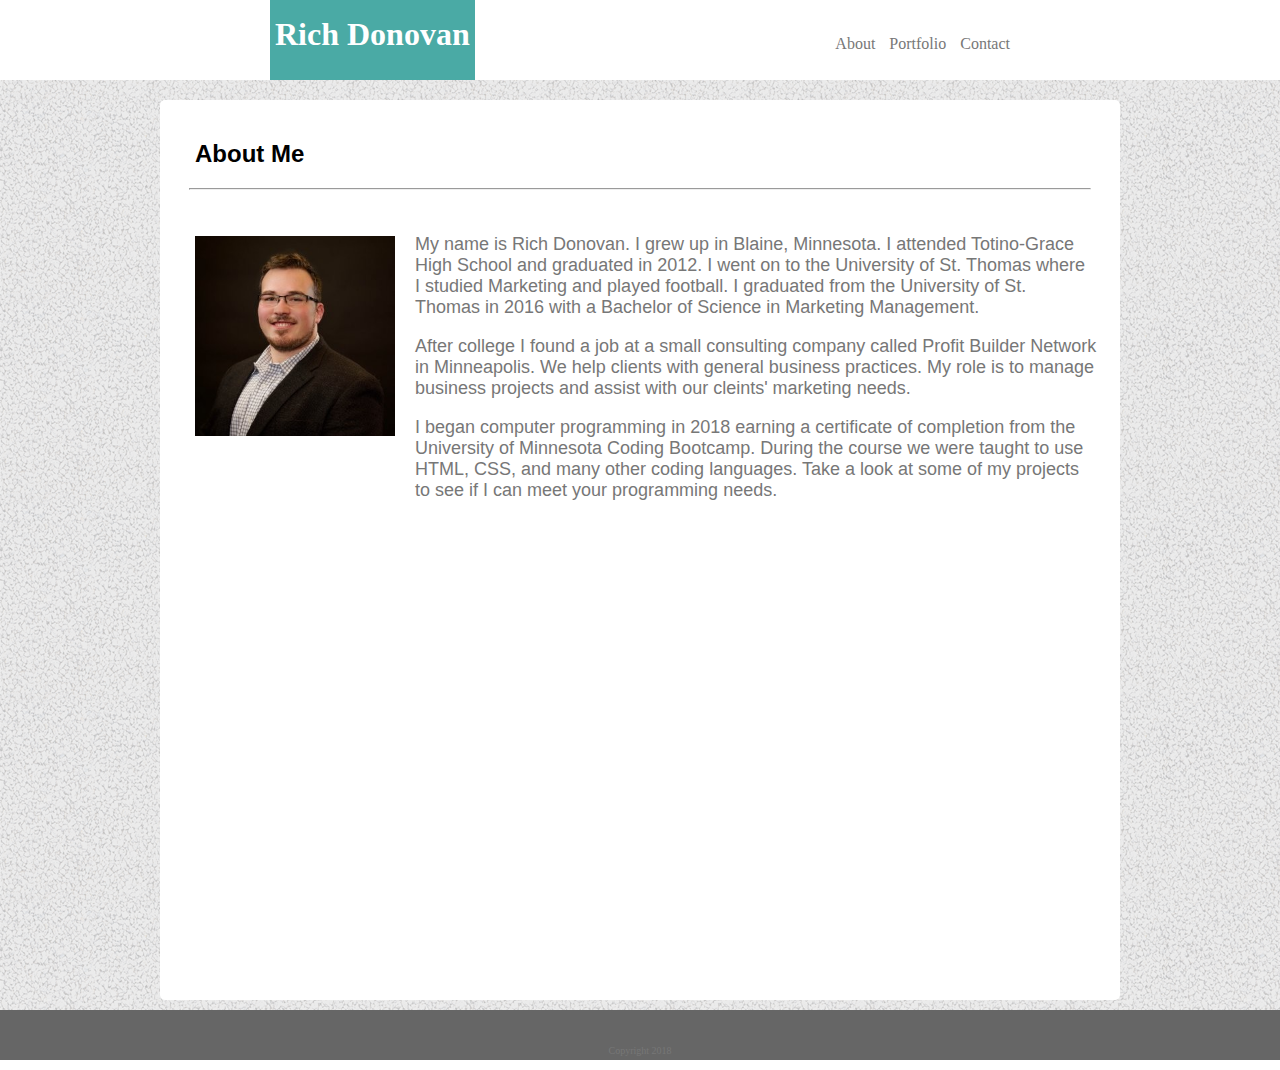
<file: index.html>
<!DOCTYPE html>
<html lang="en-us">

<head>
<title>Rich Donovan Portfolio</title>
<meta charset="UTF-8">
<link rel="stylesheet" type="text/css" href="assets/css/style.css">
</head>

<body>
<!--Adding my name on the left side and links on the right side-->
<header>
    <div class="whole-nav">    
    <div class="top-nav">
            <h1>Rich Donovan</h1>
        </div>
        <div class="top-nav-right">
            <a class="header-links" href="index.html">About</a>
            <a class="header-links" href="portfolio.html">Portfolio</a>
            <a class="header-links" href="contact.html">Contact</a>
        </div>
    </div>
    
</header>

<!--This is where I will start the "About Me" Section-->
<div class="container">
    <div class="main">
            <h2 id="about">About Me</h2>
            <hr><br>

        <!--Profile Picture-->
            <img src="assets/images/profile_pic2.png" alt="Rich Donovan" id="ProfileImage">

        <!--Bio-->
        <div class="bio">
            <p id="p1">My name is Rich Donovan. I grew up in Blaine, Minnesota. I attended Totino-Grace High School and graduated in 2012. I went on to the University of St. Thomas where I studied Marketing and played football. I graduated from the University of St. Thomas in 2016 with a Bachelor of Science in Marketing Management.</p>
            <p id="p2">After college I found a job at a small consulting company called Profit Builder Network in Minneapolis. We help clients with general business practices. My role is to manage business projects and assist with our cleints' marketing needs.</p>
            <p id="p3">I began computer programming in 2018 earning a certificate of completion from the University of Minnesota Coding Bootcamp. During the course we were taught to use HTML, CSS, and many other coding languages. Take a look at some of my projects to see if I can meet your programming needs.</p>
        </div>
    </div>
</div>

<footer>
    <p id="copyright">Copyright 2018</p>
  </footer>



</body>

</html>
</file>
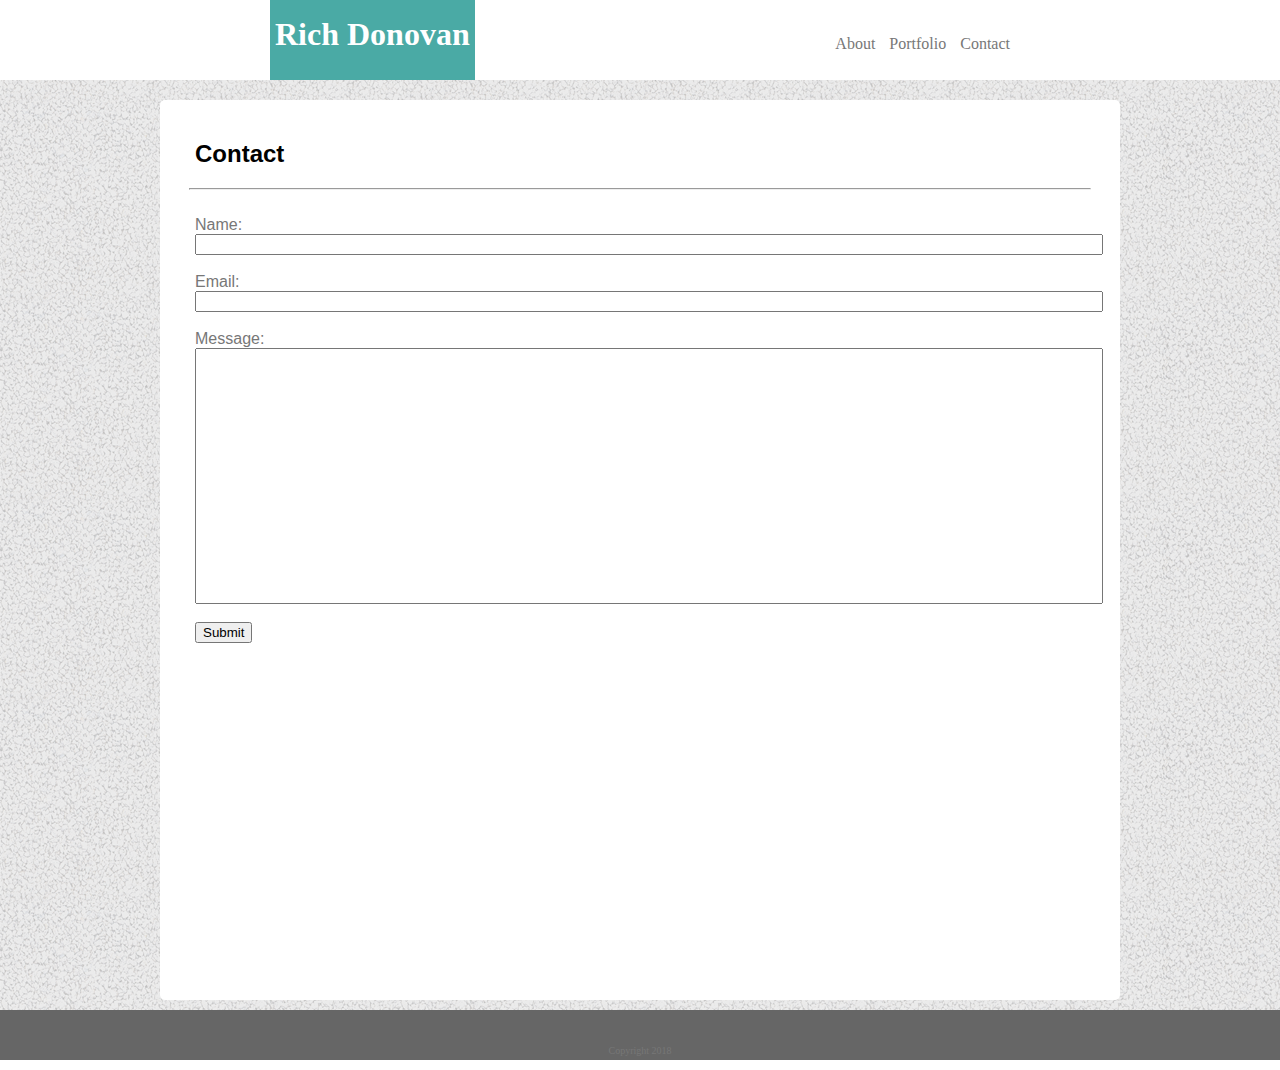
<file: contact.html>
<!DOCTYPE html>
<html lang="en-us">

<head>
<title>Rich Donovan Portfolio</title>
<meta charset="UTF-8">
<link rel="stylesheet" type="text/css" href="assets/css/style.css">
</head>

<body>

<!--Adding my name on the left side and links on the right side-->
<header>
    <div class="whole-nav">    
    <div class="top-nav">
            <h1>Rich Donovan</h1>
        </div>
        <div class="top-nav-right">
            <a href="index.html">About</a>
            <a href="portfolio.html">Portfolio</a>
            <a href="contact.html">Contact</a>
        </div>
    </div>
    
</header>

<!--This is where I will start the Contact Section-->
<div class="container">
    <div class="main">
        <h2 id="contact">Contact</h2>
        <hr><br>
            <div class=name-email-message>
                Name:<br>
                <input type="text" name="firstname" id="Name-Space"><br><br>
                Email:<br>
                <input type="text" name="email" id="Email-Space"><br><br>
                Message:<br>
                <input type="text" name="message" id="Message-Space"><br><br>
                <input type="submit" value="Submit">
            </div>
    </div>
</div>

<footer>
    <p id="copyright">Copyright 2018</p>
  </footer>

</body>

</html>
</file>
<file: assets/css/style.css>
header{
   color: #ffffff;
   border-color: #cccccc;
   font-family: Georgia, 'Times New Roman', Times, serif;
}


body{
    background-color: #ffffff;
    background-image: url("../images/gravel.png");
    color: #777777;
}

hr{
    width: 900px;
}

#ProfileImage{
    float: left;
    width: 200px;
    height: 200px;
    padding: 20px 20px 55px 15px;
}

.bio{
    font-size: 18px;
}

#p1{
    padding-right: 10px;
}

#p3{
    padding-left: 15px;
    padding-right: 10px;
}




.container{
    width: 960px;
    min-height: 100%;
    margin: 0 auto;
    background-color: #ffffff;
    border-color: #dddddd;
    border-radius: 5px;
    font-family: Arial, Helvetica, sans-serif;
    clear: both;
}

h2{
    color: #000000;
}

html, body{
    height: 100%;
    margin: 0;
}

.main{
    padding: 20px;
    padding-bottom: 50px;
}

#main-portfolio{
    padding: 20px;
    padding-bottom: 250px;
}

#copyright{
    padding-top: 35px;
    font-size:10px;
}

footer{
    text-align: center;
    background-color:#666666;
    position: relative;
    margin-top: -50px;
    height: 50px;
    clear: both;
    margin: 0 -10px -10px -10px;
}


#contact{
    padding-left: 15px;
}

#Portfolio{
    padding-left: 15px; 
}

#about{
    padding-left: 15px;
}

#Name-Space{
    width:900px;
}

#Email-Space{
    width: 900px;
}

#Message-Space{
    width: 900px;
    height: 250px;
}

.name-email-message{
    padding-left: 15px;
}

.whole-nav{
    background-color: #fff;
    height: 90px;
    position: relative;
    margin: -10px -10px 20px -10px;
}

.top-nav{
    background-color: #4aaaa5;
    overflow: hidden;
    padding: 5px;
    text-align: center;
    float: left;
    margin-left: 280px;
}

.top-nav-right > a{
    text-decoration: none;
    color: #777777;
    margin: 5px;
}

.top-nav-right > a:hover{
    background-color: #4aaaa5;
    color: #666666;
}



.top-nav-right{
    clear: both;
    float: right;
    margin-top: -45px;
    margin-right: 275px; 
}


#hangman{
    position: absolute;
    left: 5px;
    top: 125px;
    background-color: #4aaaa5;
    width: 200px;
    height: 30px;
    text-align: center;
}

#trivia{
    position: absolute;
    left: 5px;
    top: 340px;
    background-color: #4aaaa5;
    width: 200px;
    height: 30px;
    text-align: center;
}

#rps{
    position: absolute;
    left: 5px;
    top: 555px;
    background-color: #4aaaa5;
    width: 200px;
    height: 30px;
    text-align: center;
}

#rpg{
    position: absolute;
    left: 265px;    
    top: 125px;
    background-color: #4aaaa5;
    width: 200px;
    height: 30px;
    text-align: center;
}

#rutgers{
    position: absolute;
    left: 265px;
    top: 340px;
    background-color: #4aaaa5;
    width: 200px;
    height: 30px;
    text-align: center;
}

#row1{
    float: left;
    margin-right: 50px;
    position: relative;
    left: 15px;
}

#row2{
    position: relative;
}

.image{
    margin: 5px;
    height: 200px;
    width: 200px;
}

.port-image{
    text-align: center;
    padding-top: 15px;
    color: white;
    text-decoration: none;
}
</file>
